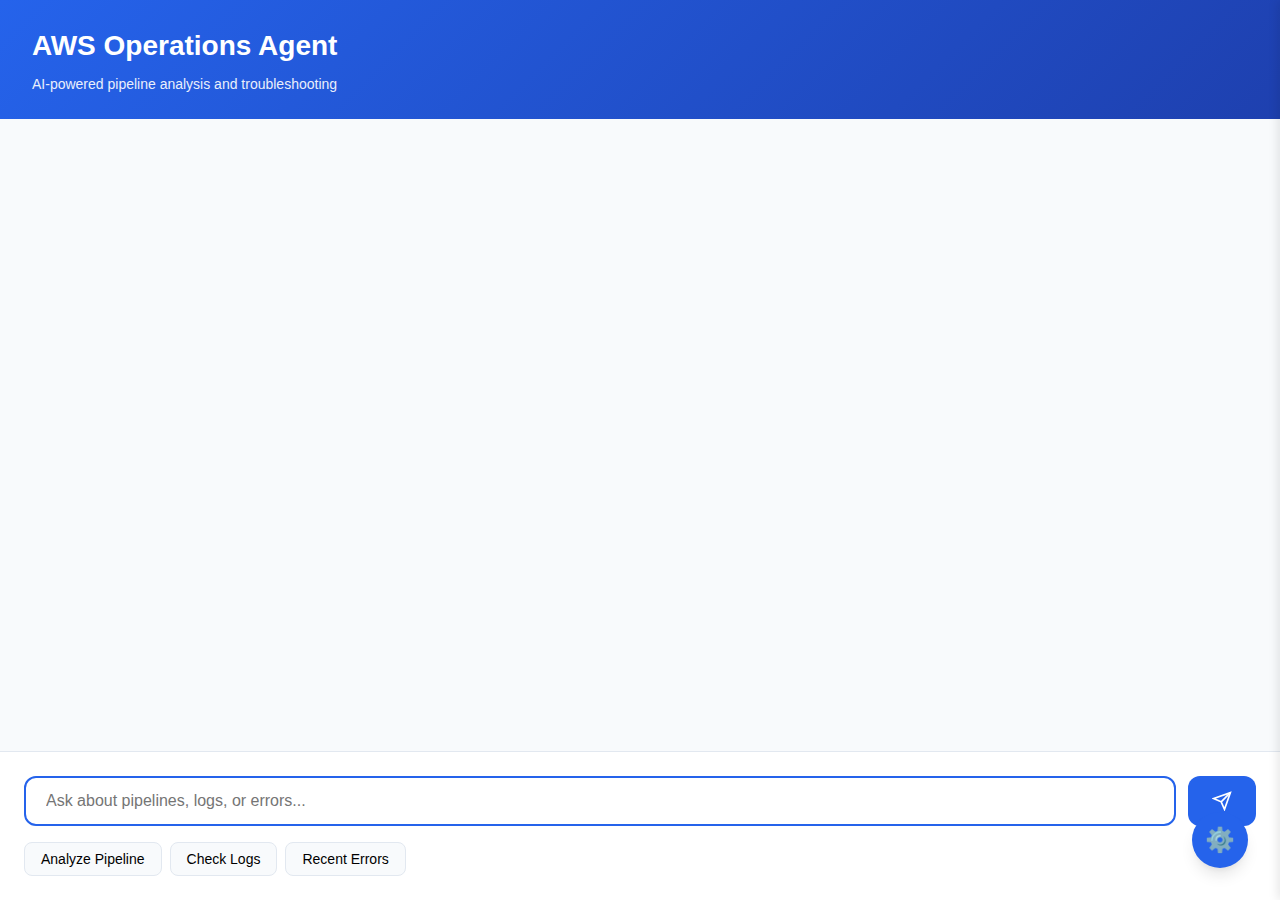
<file: frontend/index.html>
<!DOCTYPE html>
<html lang="en">
<head>
    <meta charset="UTF-8">
    <meta name="viewport" content="width=device-width, initial-scale=1.0">
    <title>AWS Operations Agent - Chatbot</title>
    <link rel="stylesheet" href="styles.css">
</head>
<body>
    <div class="container">
        <header>
            <h1>AWS Operations Agent</h1>
            <p class="subtitle">AI-powered pipeline analysis and troubleshooting</p>
        </header>

        <div class="chat-container">
            <div class="chat-messages" id="chatMessages">
                <div class="message bot-message">
                    <div class="message-content">
                        <div class="message-header">
                            <span class="message-sender">Agent</span>
                            <span class="message-time"></span>
                        </div>
                        <div class="message-text">
                            Hello! I'm your AWS Operations Agent. I can help you analyze pipelines, check logs, and troubleshoot issues.
                            <br><br>
                            <strong>Try asking:</strong>
                            <ul>
                                <li>"Analyze pipeline my-pipeline"</li>
                                <li>"Check logs for pipeline-name"</li>
                                <li>"What errors occurred in the last 24 hours?"</li>
                            </ul>
                        </div>
                    </div>
                </div>
            </div>

            <div class="chat-input-container">
                <div class="input-wrapper">
                    <input 
                        type="text" 
                        id="chatInput" 
                        placeholder="Ask about pipelines, logs, or errors..."
                        autocomplete="off"
                    >
                    <button id="sendButton" class="send-button">
                        <svg width="20" height="20" viewBox="0 0 24 24" fill="none" stroke="currentColor" stroke-width="2">
                            <line x1="22" y1="2" x2="11" y2="13"></line>
                            <polygon points="22 2 15 22 11 13 2 9 22 2"></polygon>
                        </svg>
                    </button>
                </div>
                <div class="quick-actions">
                    <button class="quick-action-btn" data-action="analyze">Analyze Pipeline</button>
                    <button class="quick-action-btn" data-action="logs">Check Logs</button>
                    <button class="quick-action-btn" data-action="errors">Recent Errors</button>
                </div>
            </div>
        </div>

        <div class="sidebar" id="sidebar">
            <div class="sidebar-header">
                <h3>Pipeline Info</h3>
                <button class="close-sidebar" id="closeSidebar">&times;</button>
            </div>
            <div class="sidebar-content">
                <div class="form-group">
                    <label for="pipelineName">Pipeline Name</label>
                    <input type="text" id="pipelineName" placeholder="e.g., my-pipeline">
                </div>
                <div class="form-group">
                    <label for="hoursBack">Time Range (hours)</label>
                    <input type="number" id="hoursBack" value="24" min="1" max="168">
                </div>
                <div class="form-group">
                    <label for="apiUrl">API Endpoint</label>
                    <input type="text" id="apiUrl" placeholder="https://...execute-api...amazonaws.com">
                </div>
                <div class="form-group">
                    <label style="display: flex; align-items: center; gap: 0.5rem; cursor: pointer;">
                        <input type="checkbox" id="darkModeToggle"> Dark Mode
                    </label>
                </div>
                <button class="save-config-btn" id="saveConfig">Save Configuration</button>
            </div>
        </div>

        <button class="settings-button" id="settingsButton">⚙️</button>
    </div>

    <script src="app_enhanced.js"></script>
</body>
</html>
</file>
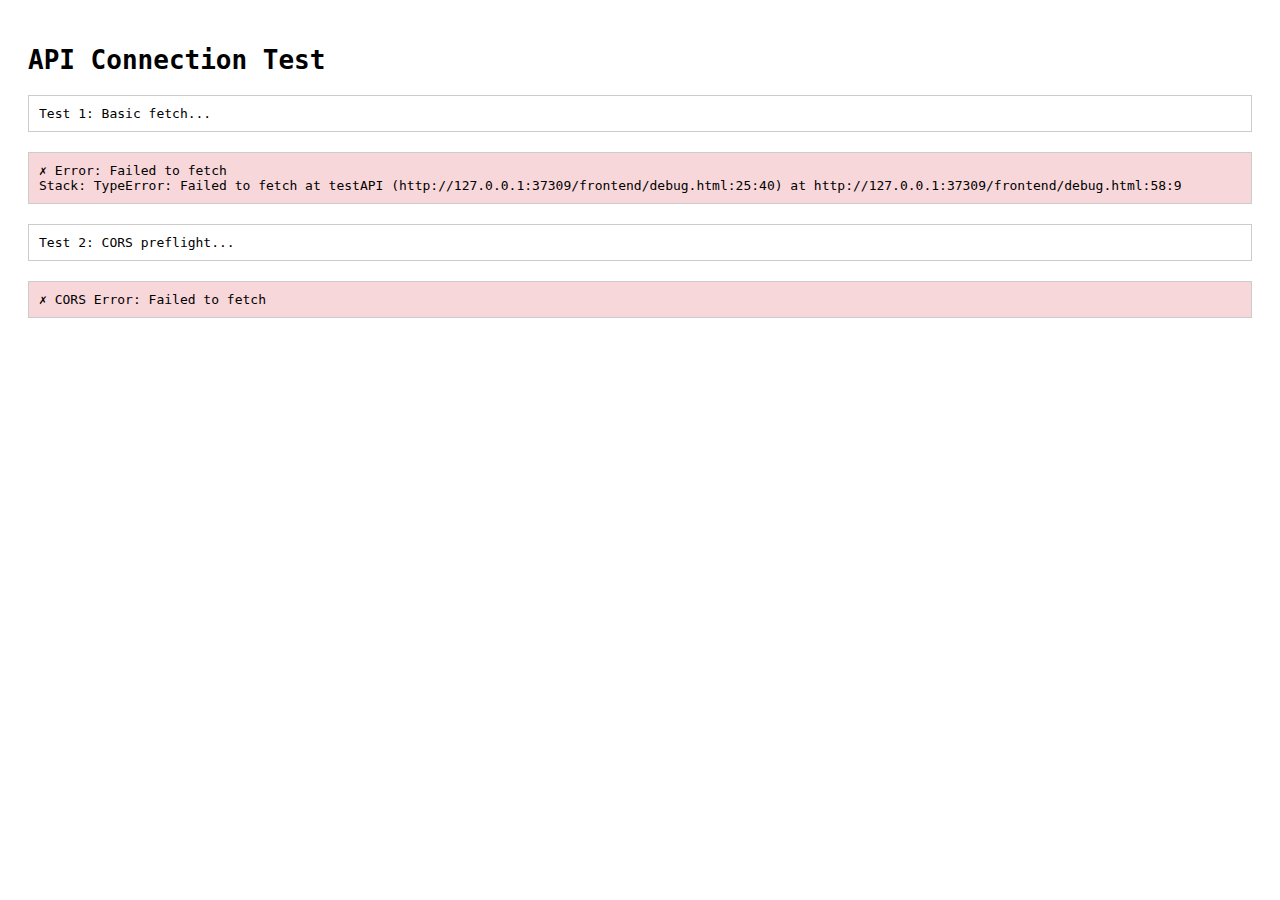
<file: frontend/debug.html>
<!DOCTYPE html>
<html>
<head>
    <title>API Debug Test</title>
    <style>
        body { font-family: monospace; padding: 20px; }
        .test { margin: 20px 0; padding: 10px; border: 1px solid #ccc; }
        .success { background: #d4edda; }
        .error { background: #f8d7da; }
    </style>
</head>
<body>
    <h1>API Connection Test</h1>
    <div id="results"></div>
    
    <script>
        const API_URL = 'https://8n22qcrph9.execute-api.us-east-1.amazonaws.com/chat';
        
        async function testAPI() {
            const results = document.getElementById('results');
            
            // Test 1: Simple fetch
            results.innerHTML += '<div class="test">Test 1: Basic fetch...</div>';
            try {
                const response = await fetch(API_URL, {
                    method: 'POST',
                    headers: {
                        'Content-Type': 'application/json'
                    },
                    body: JSON.stringify({
                        pipeline_name: 'test',
                        hours_back: 24
                    })
                });
                
                const data = await response.json();
                results.innerHTML += `<div class="test success">✓ Success! Status: ${response.status}<br>Response: ${JSON.stringify(data, null, 2)}</div>`;
            } catch (error) {
                results.innerHTML += `<div class="test error">✗ Error: ${error.message}<br>Stack: ${error.stack}</div>`;
            }
            
            // Test 2: Check CORS
            results.innerHTML += '<div class="test">Test 2: CORS preflight...</div>';
            try {
                const corsResponse = await fetch(API_URL, {
                    method: 'OPTIONS',
                    headers: {
                        'Origin': window.location.origin,
                        'Access-Control-Request-Method': 'POST'
                    }
                });
                results.innerHTML += `<div class="test success">✓ CORS preflight OK! Status: ${corsResponse.status}</div>`;
            } catch (error) {
                results.innerHTML += `<div class="test error">✗ CORS Error: ${error.message}</div>`;
            }
        }
        
        testAPI();
    </script>
</body>
</html>
</file>
<file: frontend/styles.css>
* {
    margin: 0;
    padding: 0;
    box-sizing: border-box;
}

:root {
    --primary-color: #2563eb;
    --primary-dark: #1e40af;
    --secondary-color: #10b981;
    --bg-color: #f8fafc;
    --surface-color: #ffffff;
    --text-primary: #1e293b;
    --text-secondary: #64748b;
    --border-color: #e2e8f0;
    --bot-bg: #f1f5f9;
    --user-bg: #2563eb;
    --user-text: #ffffff;
    --error-color: #ef4444;
    --success-color: #10b981;
    --shadow: 0 1px 3px 0 rgba(0, 0, 0, 0.1), 0 1px 2px 0 rgba(0, 0, 0, 0.06);
    --shadow-lg: 0 10px 15px -3px rgba(0, 0, 0, 0.1), 0 4px 6px -2px rgba(0, 0, 0, 0.05);
}

body {
    font-family: -apple-system, BlinkMacSystemFont, 'Segoe UI', Roboto, 'Helvetica Neue', Arial, sans-serif;
    background: var(--bg-color);
    color: var(--text-primary);
    line-height: 1.6;
    height: 100vh;
    overflow: hidden;
}

.container {
    display: flex;
    flex-direction: column;
    height: 100vh;
    max-width: 1400px;
    margin: 0 auto;
    background: var(--surface-color);
    box-shadow: var(--shadow-lg);
}

header {
    background: linear-gradient(135deg, var(--primary-color) 0%, var(--primary-dark) 100%);
    color: white;
    padding: 1.5rem 2rem;
    box-shadow: var(--shadow);
}

header h1 {
    font-size: 1.75rem;
    font-weight: 700;
    margin-bottom: 0.25rem;
}

.subtitle {
    font-size: 0.875rem;
    opacity: 0.9;
}

.chat-container {
    flex: 1;
    display: flex;
    flex-direction: column;
    overflow: hidden;
    position: relative;
}

.chat-messages {
    flex: 1;
    overflow-y: auto;
    padding: 1.5rem;
    background: var(--bg-color);
}

.chat-messages::-webkit-scrollbar {
    width: 8px;
}

.chat-messages::-webkit-scrollbar-track {
    background: var(--bg-color);
}

.chat-messages::-webkit-scrollbar-thumb {
    background: var(--border-color);
    border-radius: 4px;
}

.chat-messages::-webkit-scrollbar-thumb:hover {
    background: var(--text-secondary);
}

.message {
    display: flex;
    margin-bottom: 1.5rem;
    animation: fadeIn 0.3s ease-in;
}

@keyframes fadeIn {
    from {
        opacity: 0;
        transform: translateY(10px);
    }
    to {
        opacity: 1;
        transform: translateY(0);
    }
}

.message.user-message {
    justify-content: flex-end;
}

.message-content {
    max-width: 70%;
    background: var(--surface-color);
    border-radius: 1rem;
    padding: 1rem 1.25rem;
    box-shadow: var(--shadow);
}

.user-message .message-content {
    background: var(--user-bg);
    color: var(--user-text);
}

.bot-message .message-content {
    background: var(--bot-bg);
}

.message-header {
    display: flex;
    justify-content: space-between;
    align-items: center;
    margin-bottom: 0.5rem;
    font-size: 0.75rem;
    opacity: 0.8;
}

.message-sender {
    font-weight: 600;
    text-transform: uppercase;
    letter-spacing: 0.5px;
}

.message-time {
    font-size: 0.7rem;
}

.message-text {
    white-space: pre-wrap;
    word-wrap: break-word;
}

.message-text ul {
    margin: 0.5rem 0;
    padding-left: 1.5rem;
}

.message-text li {
    margin: 0.25rem 0;
}

.loading {
    display: inline-block;
    width: 20px;
    height: 20px;
    border: 3px solid var(--border-color);
    border-top-color: var(--primary-color);
    border-radius: 50%;
    animation: spin 0.8s linear infinite;
}

@keyframes spin {
    to { transform: rotate(360deg); }
}

.chat-input-container {
    padding: 1.5rem;
    background: var(--surface-color);
    border-top: 1px solid var(--border-color);
}

.input-wrapper {
    display: flex;
    gap: 0.75rem;
    margin-bottom: 1rem;
}

#chatInput {
    flex: 1;
    padding: 0.875rem 1.25rem;
    border: 2px solid var(--border-color);
    border-radius: 0.75rem;
    font-size: 1rem;
    outline: none;
    transition: border-color 0.2s;
}

#chatInput:focus {
    border-color: var(--primary-color);
}

.send-button {
    padding: 0.875rem 1.5rem;
    background: var(--primary-color);
    color: white;
    border: none;
    border-radius: 0.75rem;
    cursor: pointer;
    display: flex;
    align-items: center;
    justify-content: center;
    transition: background 0.2s;
}

.send-button:hover:not(:disabled) {
    background: var(--primary-dark);
}

.send-button:disabled {
    opacity: 0.5;
    cursor: not-allowed;
}

.quick-actions {
    display: flex;
    gap: 0.5rem;
    flex-wrap: wrap;
}

.quick-action-btn {
    padding: 0.5rem 1rem;
    background: var(--bg-color);
    border: 1px solid var(--border-color);
    border-radius: 0.5rem;
    font-size: 0.875rem;
    cursor: pointer;
    transition: all 0.2s;
}

.quick-action-btn:hover {
    background: var(--primary-color);
    color: white;
    border-color: var(--primary-color);
}

.sidebar {
    position: fixed;
    right: -400px;
    top: 0;
    width: 400px;
    height: 100vh;
    background: var(--surface-color);
    box-shadow: -2px 0 10px rgba(0, 0, 0, 0.1);
    transition: right 0.3s ease;
    z-index: 1000;
    overflow-y: auto;
}

.sidebar.open {
    right: 0;
}

.sidebar-header {
    display: flex;
    justify-content: space-between;
    align-items: center;
    padding: 1.5rem;
    border-bottom: 1px solid var(--border-color);
    background: var(--primary-color);
    color: white;
}

.sidebar-header h3 {
    font-size: 1.25rem;
}

.close-sidebar {
    background: none;
    border: none;
    color: white;
    font-size: 2rem;
    cursor: pointer;
    line-height: 1;
    padding: 0;
    width: 30px;
    height: 30px;
    display: flex;
    align-items: center;
    justify-content: center;
}

.sidebar-content {
    padding: 1.5rem;
}

.form-group {
    margin-bottom: 1.5rem;
}

.form-group label {
    display: block;
    margin-bottom: 0.5rem;
    font-weight: 600;
    color: var(--text-primary);
    font-size: 0.875rem;
}

.form-group input {
    width: 100%;
    padding: 0.75rem;
    border: 2px solid var(--border-color);
    border-radius: 0.5rem;
    font-size: 1rem;
    outline: none;
    transition: border-color 0.2s;
}

.form-group input:focus {
    border-color: var(--primary-color);
}

.save-config-btn {
    width: 100%;
    padding: 0.875rem;
    background: var(--primary-color);
    color: white;
    border: none;
    border-radius: 0.5rem;
    font-size: 1rem;
    font-weight: 600;
    cursor: pointer;
    transition: background 0.2s;
}

.save-config-btn:hover {
    background: var(--primary-dark);
}

.settings-button {
    position: fixed;
    bottom: 2rem;
    right: 2rem;
    width: 56px;
    height: 56px;
    background: var(--primary-color);
    color: white;
    border: none;
    border-radius: 50%;
    font-size: 1.5rem;
    cursor: pointer;
    box-shadow: var(--shadow-lg);
    transition: transform 0.2s;
    z-index: 100;
}

.settings-button:hover {
    transform: scale(1.1);
}

.error-message {
    color: var(--error-color);
    background: #fee2e2;
    padding: 0.75rem;
    border-radius: 0.5rem;
    margin-top: 0.5rem;
    font-size: 0.875rem;
}

.success-message {
    color: var(--success-color);
    background: #d1fae5;
    padding: 0.75rem;
    border-radius: 0.5rem;
    margin-top: 0.5rem;
    font-size: 0.875rem;
}

/* Typing Indicator */
.typing-indicator {
    opacity: 0.7;
}

.typing-dots {
    display: inline-flex;
    gap: 4px;
    align-items: center;
}

.typing-dots span {
    width: 8px;
    height: 8px;
    border-radius: 50%;
    background: var(--text-secondary);
    animation: typing 1.4s infinite;
}

.typing-dots span:nth-child(2) {
    animation-delay: 0.2s;
}

.typing-dots span:nth-child(3) {
    animation-delay: 0.4s;
}

@keyframes typing {
    0%, 60%, 100% {
        transform: translateY(0);
        opacity: 0.7;
    }
    30% {
        transform: translateY(-10px);
        opacity: 1;
    }
}

/* Section Headers */
.section-header {
    display: block;
    margin: 1rem 0 0.5rem 0;
    color: var(--primary-color);
    font-size: 1.1em;
}

/* Code blocks */
code {
    background: var(--bg-color);
    padding: 2px 6px;
    border-radius: 4px;
    font-family: 'Courier New', monospace;
    font-size: 0.9em;
}

/* Links */
a {
    color: var(--primary-color);
    text-decoration: none;
}

a:hover {
    text-decoration: underline;
}

/* Dark Mode */
body.dark-mode {
    --bg-color: #1e293b;
    --surface-color: #334155;
    --text-primary: #f1f5f9;
    --text-secondary: #cbd5e1;
    --border-color: #475569;
    --bot-bg: #334155;
}

body.dark-mode .message-content {
    border: 1px solid var(--border-color);
}

/* Notification */
.notification {
    padding: 0.75rem;
    border-radius: 0.5rem;
    margin-bottom: 1rem;
    animation: slideIn 0.3s ease;
}

@keyframes slideIn {
    from {
        opacity: 0;
        transform: translateX(20px);
    }
    to {
        opacity: 1;
        transform: translateX(0);
    }
}

/* Message animations */
.message {
    opacity: 0;
    transform: translateY(10px);
    transition: opacity 0.3s ease, transform 0.3s ease;
}

@media (max-width: 768px) {
    .message-content {
        max-width: 85%;
    }

    .sidebar {
        width: 100%;
        right: -100%;
    }

    header {
        padding: 1rem;
    }

    header h1 {
        font-size: 1.5rem;
    }
}
</file>
